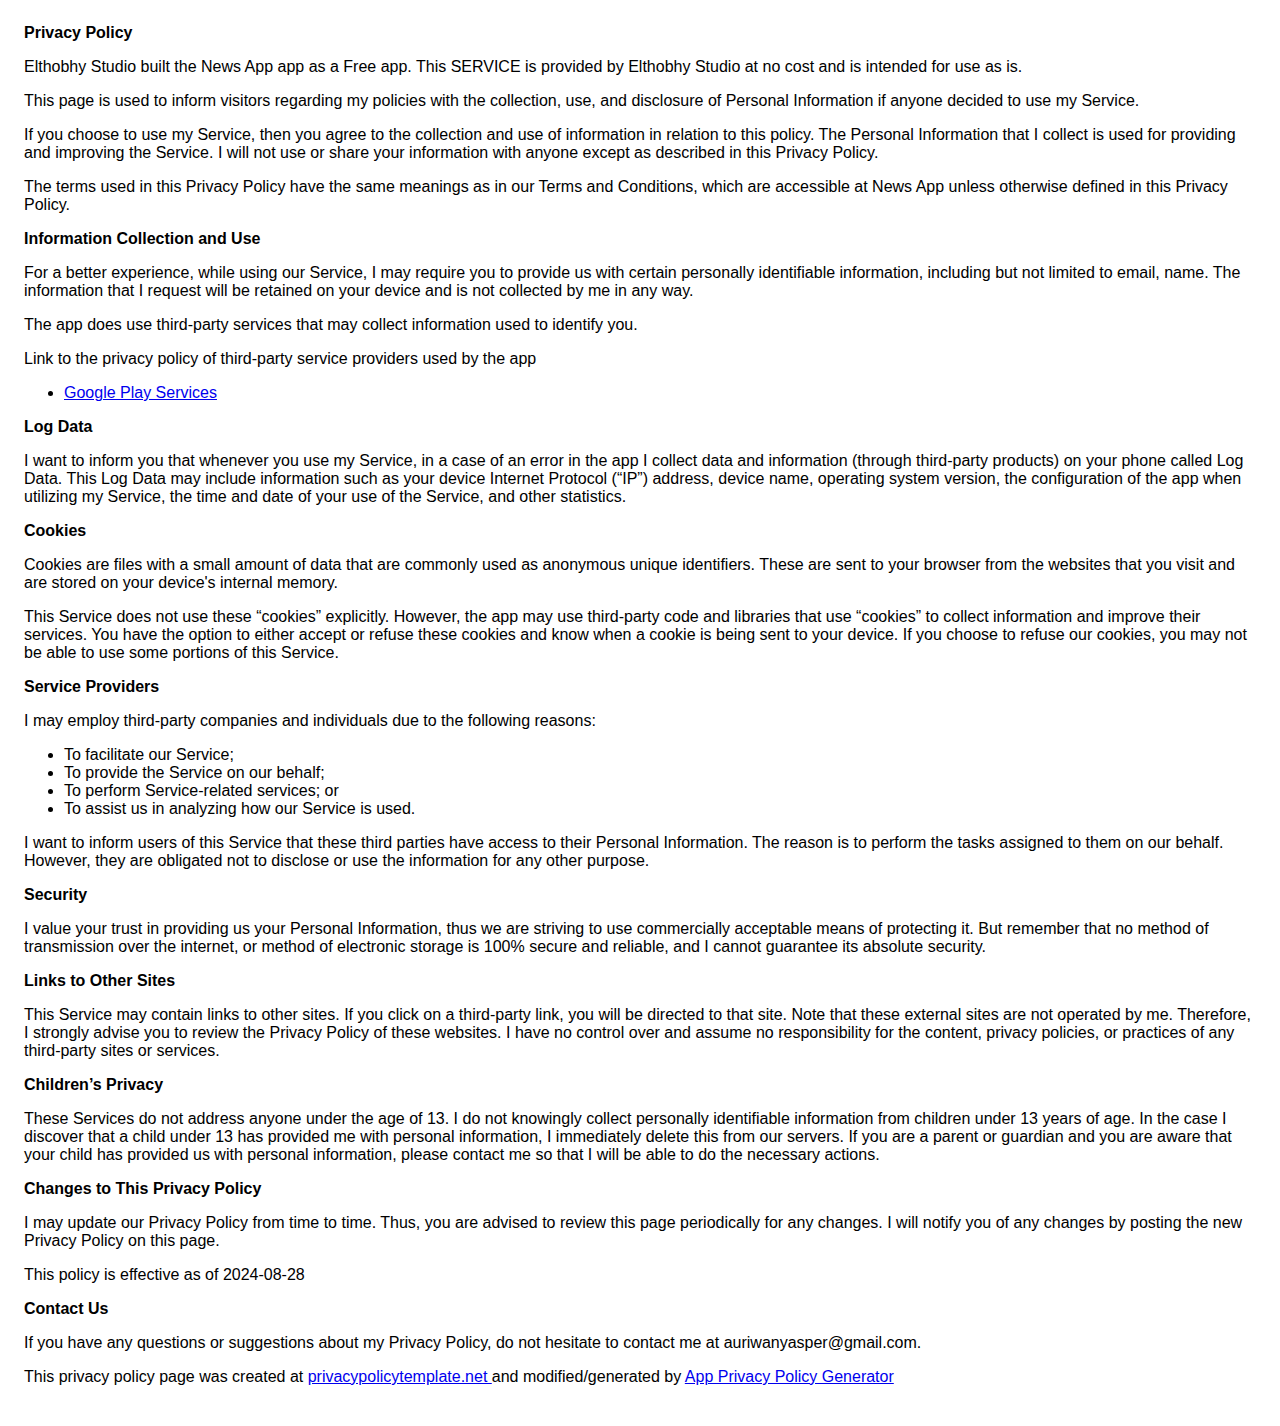
<file: privacy.html>
<!DOCTYPE html>
    <html>
    <head>
      <meta charset='utf-8'>
      <meta name='viewport' content='width=device-width'>
      <title>Privacy Policy</title>
      <style> body { font-family: 'Helvetica Neue', Helvetica, Arial, sans-serif; padding:1em; } </style>
    </head>
    <body>
    <strong>Privacy Policy</strong> <p>
Elthobhy Studio built the News App app as
a Free app. This SERVICE is provided by
Elthobhy Studio at no cost and is intended for use as
is.
</p> <p>
This page is used to inform visitors regarding my
policies with the collection, use, and disclosure of Personal
Information if anyone decided to use my Service.
</p> <p>
If you choose to use my Service, then you agree to
the collection and use of information in relation to this
policy. The Personal Information that I collect is
used for providing and improving the Service. I will not use or share your information with
anyone except as described in this Privacy Policy.
</p> <p>
The terms used in this Privacy Policy have the same meanings
as in our Terms and Conditions, which are accessible at
News App unless otherwise defined in this Privacy Policy.
</p> <p><strong>Information Collection and Use</strong></p> <p>
For a better experience, while using our Service, I
may require you to provide us with certain personally
identifiable information, including but not limited to email, name. The information that
I request will be retained on your device and is not collected by me in any way.
</p> <div><p>
The app does use third-party services that may collect
information used to identify you.
</p> <p>
Link to the privacy policy of third-party service providers used
by the app
</p> <ul><li><a href="https://www.google.com/policies/privacy/" target="_blank" rel="noopener noreferrer">Google Play Services</a></li><!----><!----><!----><!----><!----><!----><!----><!----><!----><!----><!----><!----><!----><!----><!----><!----><!----><!----><!----><!----><!----><!----><!----><!----><!----><!----><!----><!----></ul></div> <p><strong>Log Data</strong></p> <p>
I want to inform you that whenever you
use my Service, in a case of an error in the app
I collect data and information (through third-party
products) on your phone called Log Data. This Log Data may
include information such as your device Internet Protocol
(“IP”) address, device name, operating system version, the
configuration of the app when utilizing my Service,
the time and date of your use of the Service, and other
statistics.
</p> <p><strong>Cookies</strong></p> <p>
Cookies are files with a small amount of data that are
commonly used as anonymous unique identifiers. These are sent
to your browser from the websites that you visit and are
stored on your device's internal memory.
</p> <p>
This Service does not use these “cookies” explicitly. However,
the app may use third-party code and libraries that use
“cookies” to collect information and improve their services.
You have the option to either accept or refuse these cookies
and know when a cookie is being sent to your device. If you
choose to refuse our cookies, you may not be able to use some
portions of this Service.
</p> <p><strong>Service Providers</strong></p> <p>
I may employ third-party companies and
individuals due to the following reasons:
</p> <ul><li>To facilitate our Service;</li> <li>To provide the Service on our behalf;</li> <li>To perform Service-related services; or</li> <li>To assist us in analyzing how our Service is used.</li></ul> <p>
I want to inform users of this Service
that these third parties have access to their Personal
Information. The reason is to perform the tasks assigned to
them on our behalf. However, they are obligated not to
disclose or use the information for any other purpose.
</p> <p><strong>Security</strong></p> <p>
I value your trust in providing us your
Personal Information, thus we are striving to use commercially
acceptable means of protecting it. But remember that no method
of transmission over the internet, or method of electronic
storage is 100% secure and reliable, and I cannot
guarantee its absolute security.
</p> <p><strong>Links to Other Sites</strong></p> <p>
This Service may contain links to other sites. If you click on
a third-party link, you will be directed to that site. Note
that these external sites are not operated by me.
Therefore, I strongly advise you to review the
Privacy Policy of these websites. I have
no control over and assume no responsibility for the content,
privacy policies, or practices of any third-party sites or
services.
</p> <p><strong>Children’s Privacy</strong></p> <div><p>
These Services do not address anyone under the age of 13.
I do not knowingly collect personally
identifiable information from children under 13 years of age. In the case
I discover that a child under 13 has provided
me with personal information, I immediately
delete this from our servers. If you are a parent or guardian
and you are aware that your child has provided us with
personal information, please contact me so that
I will be able to do the necessary actions.
</p></div> <!----> <p><strong>Changes to This Privacy Policy</strong></p> <p>
I may update our Privacy Policy from
time to time. Thus, you are advised to review this page
periodically for any changes. I will
notify you of any changes by posting the new Privacy Policy on
this page.
</p> <p>This policy is effective as of 2024-08-28</p> <p><strong>Contact Us</strong></p> <p>
If you have any questions or suggestions about my
Privacy Policy, do not hesitate to contact me at auriwanyasper@gmail.com.
</p> <p>This privacy policy page was created at <a href="https://privacypolicytemplate.net" target="_blank" rel="noopener noreferrer">privacypolicytemplate.net </a>and modified/generated by <a href="https://app-privacy-policy-generator.nisrulz.com/" target="_blank" rel="noopener noreferrer">App Privacy Policy Generator</a></p>
    </body>
    </html>
</file>
